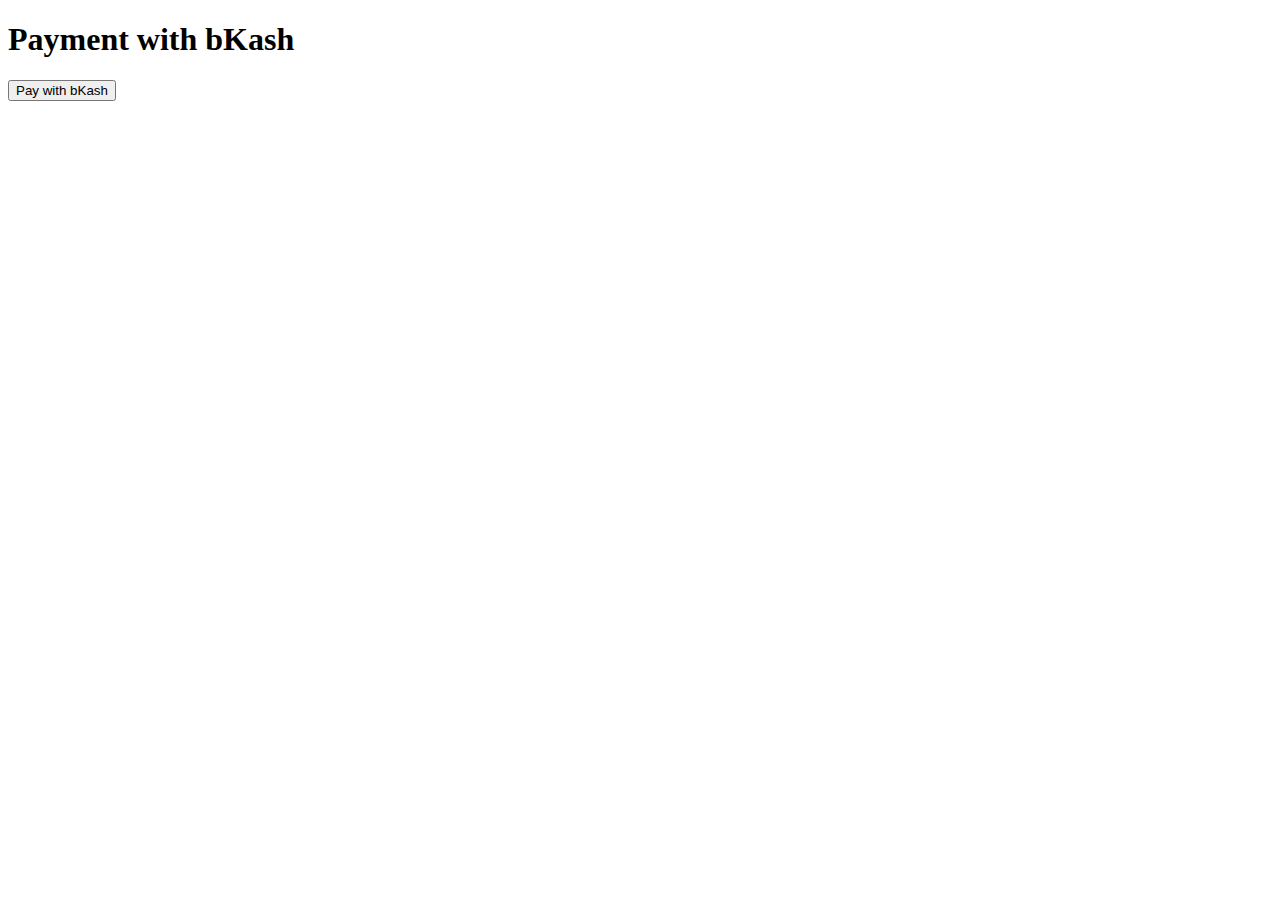
<file: payment.html>
<!DOCTYPE html>
<html lang="en">
<head>
    <meta charset="UTF-8">
    <meta name="viewport" content="width=device-width, initial-scale=1.0">
    <title>Payment with bKash</title>
    <script src="https://code.jquery.com/jquery-3.6.0.min.js"></script>
</head>
<body>
    <h1>Payment with bKash</h1>
    <button id="bKash_button">Pay with bKash</button>

    <script>
        $('#bKash_button').click(function () {
            // Step 1: Get the id_token from your backend
            $.ajax({
                url: 'https://backend-8duy.onrender.com/grant-token',
                type: 'POST',
                contentType: 'application/json',
                data: JSON.stringify({
                    app_key: 'Pc0yKAFRbzf6N3yk9msFYs8Ttc',
                    app_secret: 'LNHBzWWQliD4uLxzvSRNHFNFFUrIeCTptabBuNIPtAIfDKVEbK0c',
                    username: '01619754538',
                    password: '-2E8SmJIB{t'
                }),
                success: function (response) {
                    let id_token = response.id_token;

                    // Step 2: Create the payment using your backend
                    $.ajax({
                        url: 'https://backend-8duy.onrender.com/create-payment',
                        type: 'POST',
                        contentType: 'application/json',
                        data: JSON.stringify({
                            id_token: id_token,
                            app_key: 'Pc0yKAFRbzf6N3yk9msFYs8Ttc',
                            payerReference: '.',
                            callbackURL: 'http://localhost:10000',
                            merchantAssociationInfo: 'MI05MID54RF09123456One',
                            amount: '5',
                            currency: 'BDT',
                            intent: 'sale',
                            merchantInvoiceNumber: 'Inv005'
                        }),
                        success: function (data) {
                            console.log('Payment Created:', data);
                            window.location.href = data.bkashURL; // Redirect to the bKash payment page
                        },
                        error: function (xhr) {
                            console.error('Error creating payment:', xhr.responseText);
                            alert('Failed to create payment. Please check the console for more details.');
                        }
                    });
                },
                error: function (xhr) {
                    console.error('Error getting access token:', xhr.responseText);
                    alert('Failed to get access token. Please check the console for more details.');
                }
            });
        });
    </script>
</body>
</html>
</file>
